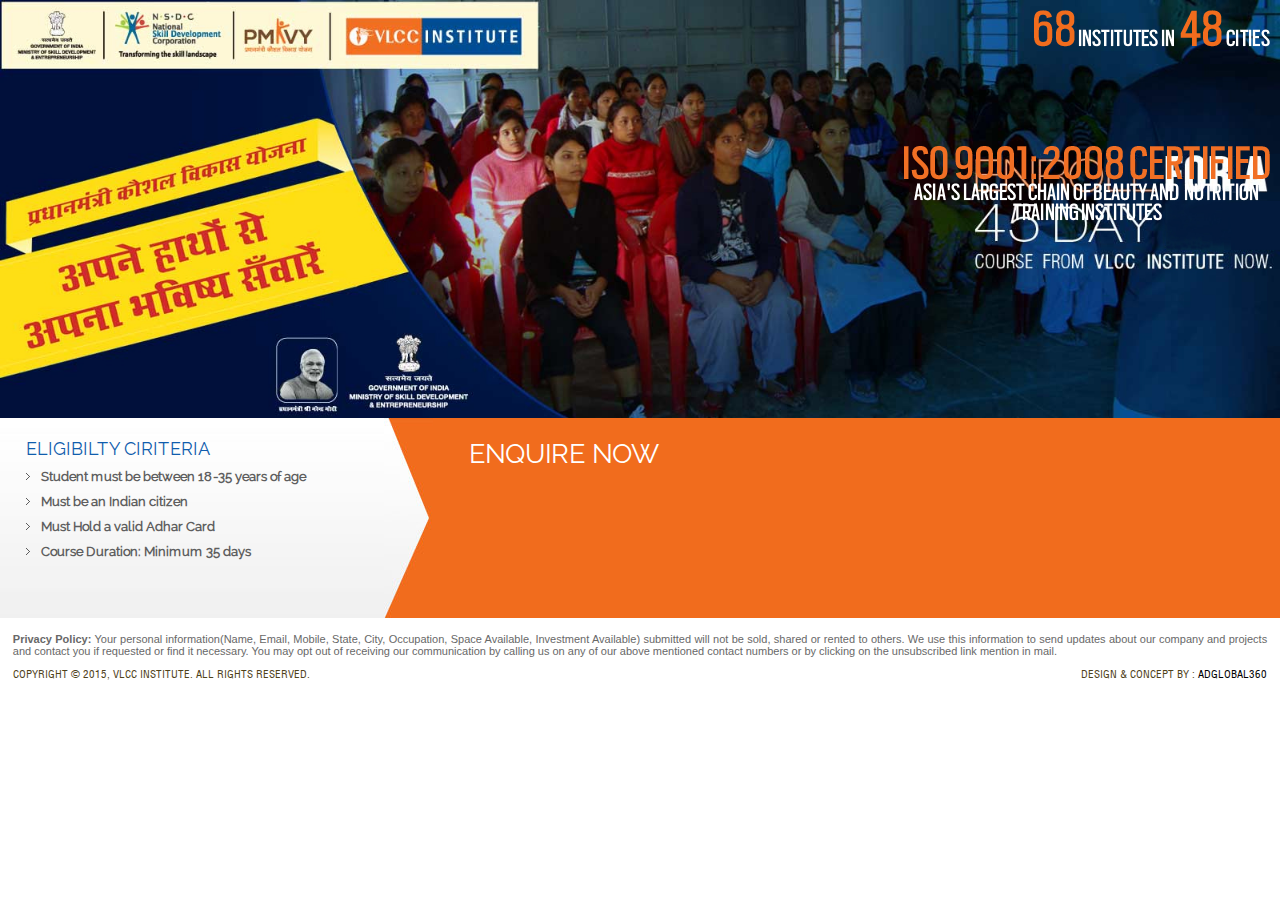
<file: index.html>
<!doctype html>
<html>
<head>
<meta charset="utf-8">
<title>VLCC INSTITUTE</title>
<link href="css/style.css" rel="stylesheet" type="text/css">
<meta name="viewport" content="width=device-width, initial-scale=1.0">
<link href="css/screen.css" rel="stylesheet" type="text/css">
</head>

<body onLoad="call();">
<header>
  <!--<h1><img src="images/logo.jpg" class="logo" alt=""><span class="logo2"><img src="images/is_looking.png" width="277" height="91" alt=""></span>--></h1>
  <div class="institute_details"><img src="images/institute_details.png" alt=""></div>
  <div class="iso_sec"><img src="images/iso.png" alt=""></div>
  
  <ul class="desktop desk">
    <li><img src="images/banner.jpg" alt=""></li>
  </ul>
  
   <ul class="desktop mob-slide">
    <li><img src="images/mob-banner.jpg" alt=""></li>
  </ul>
  
  
  
<!--  <div class="started_sec">
    <h2>Started in 2001, the VLCC Institutes were established with the objective of rendering skilled professionals to the industry and helping students carve a niche for themselves in this creative world.</h2>
    <ul class="startedBlock">
      <li>
        <div class="first"><span class="block">Leader in</span> <span class="block orange">Beauty & Wellness</span> <span class="block">Trainings</span></div>
      </li>
      <li>
        <div class="second"><span class="block"><strong class="orange">75+</strong> <strong class="extraBold">courses</strong></span> <span class="block font12">in Cosmetology & Nutrition</span></div>
      </li>
      <li class="thirdli">
        <div class="third"><span class="block orange extraBold">Low</span> <span class="block extraBold">investment</span></div>
      </li>
      <li class="forthli">
        <div class="fourth"><span class="extraBold"><span class="orange">High</span> ROI</span></div>
      </li>
      <li>
        <div class="fifth"><span class="block">Affiliated to</span> <span class="block orange f_size16">IGNOU* & </span> <span class="block orange f_size16">International Accreditation </span> <span class="block">Organization</span></div>
      </li>
      <li>
        <div class="sixth"><span class="block">Dedicated </span> <span class="block"><strong class="orange">placement cell</strong> </span></div>
      </li>
    </ul>
  </div>-->
</header>
<section class="body_sec">
  <div class="requirementL_sec">
    <h2>Eligibilty ciriteria</h2>
    <ul>
        <li> <strong>Student must be between 18-35 years of age</strong></li>
   <li> <strong>Must be an Indian citizen</strong></li>
   <li><strong>Must Hold a valid Adhar Card</strong></li>
   <li><strong> Course Duration: Minimum 35 days </strong></li>
    </ul>
   
  </div>
  <div class="formR_sec">
  <div class="formSub_sec">
      <h2>Enquire now</h2>

  <script type="text/javascript"> var domain = window.location.host; var webfid = "ODU3NDE1NDI2MzU4OTE0NS0KCjE4NjI="; document.write('<scr'+'ipt type="text/JavaScript" src="http://agl.adv8.co/Form/getform/domain/' + domain + '/webfid/' + webfid +'"><' + '/scr' + 'ipt>');</script>
  
    </div>
  </div>
</section>
<footer>
  <div class="privacy_policy"><strong>Privacy Policy:</strong> Your personal information(Name, Email, Mobile, State, City, Occupation, Space Available, Investment Available) submitted will not be sold, shared or rented to others. We use this information to send updates about our company and projects and contact you if requested or find it necessary. You may opt out of receiving our communication by calling us on any of our above mentioned contact numbers or by clicking on the unsubscribed link mention in mail.</div>
  <div class="copyRights_sec">
    <p class="left">Copyright © 2015, VLCC INSTITUTE. All Rights Reserved. </p>
    <p class="right">Design & Concept By : <a href="http://www.adglobal360.com" target="_blank">AdGlobal360</a></p>
  </div>
</footer>

<div class="call-form"> 
<!--<span class="call"> <a href="tel:91-9560700799 "><img src="images/call.png" alt=""></a> </span> -->
  <span class="form-pop"><a class="fancybox fancybox.iframe" href="popupform.html" style="height:200px;"><img src="images/quick.png" alt=""></a></span> </div> 


 <script type="text/javascript" src="js/jquery.fancybox.js?v=2.1.5"></script>
<link rel="stylesheet" type="text/css" href="css/jquery.fancybox.css?v=2.1.5" media="screen" />
<link rel="stylesheet" type="text/css" href="css/jquery.fancybox-buttons.css" media="screen" />
<script type="text/javascript" src="js/jquery.fancybox-buttons.js"></script> 
<script>
$(document).ready(function(e) {
    
	$('.fancybox').fancybox();
				
				
	
});

</script> 
<!--<script type="text/javascript" src="js/jquery-1.9.1.min.js"></script> -->
<script type="text/javascript" src="js/functions.js"></script> 
<script type="text/javascript" src="js/html5.js"></script> 
<script type="text/javascript" src="js/client_agltracking_common.js"></script> 
<script type="text/javascript" src="js/jquery.placeholder.js"></script> 
<script type="text/javascript" src="js/jquery.bxslider.js"></script>

<script>
  (function(i,s,o,g,r,a,m){i['GoogleAnalyticsObject']=r;i[r]=i[r]||function(){
  (i[r].q=i[r].q||[]).push(arguments)},i[r].l=1*new Date();a=s.createElement(o),
  m=s.getElementsByTagName(o)[0];a.async=1;a.src=g;m.parentNode.insertBefore(a,m)
  })(window,document,'script','//www.google-analytics.com/analytics.js','ga');

  ga('create', 'UA-50709378-1', 'auto');
  ga('send', 'pageview');

</script>

<!-- Google Code for Remarketing Tag -->
<!--------------------------------------------------
Remarketing tags may not be associated with personally identifiable information or placed on pages related to sensitive categories. See more information and instructions on how to setup the tag on: http://google.com/ads/remarketingsetup
--------------------------------------------------->
<script type="text/javascript">
/* <![CDATA[ */
var google_conversion_id = 951580763;
var google_custom_params = window.google_tag_params;
var google_remarketing_only = true;
/* ]]> */
</script>
<script type="text/javascript" src="//www.googleadservices.com/pagead/conversion.js">
</script>
<noscript>
<div style="display:inline;">
<img height="1" width="1" style="border-style:none;" alt="" src="//googleads.g.doubleclick.net/pagead/viewthroughconversion/951580763/?value=0&amp;guid=ON&amp;script=0"/>
</div>
</noscript>
</body>
</html>
</file>
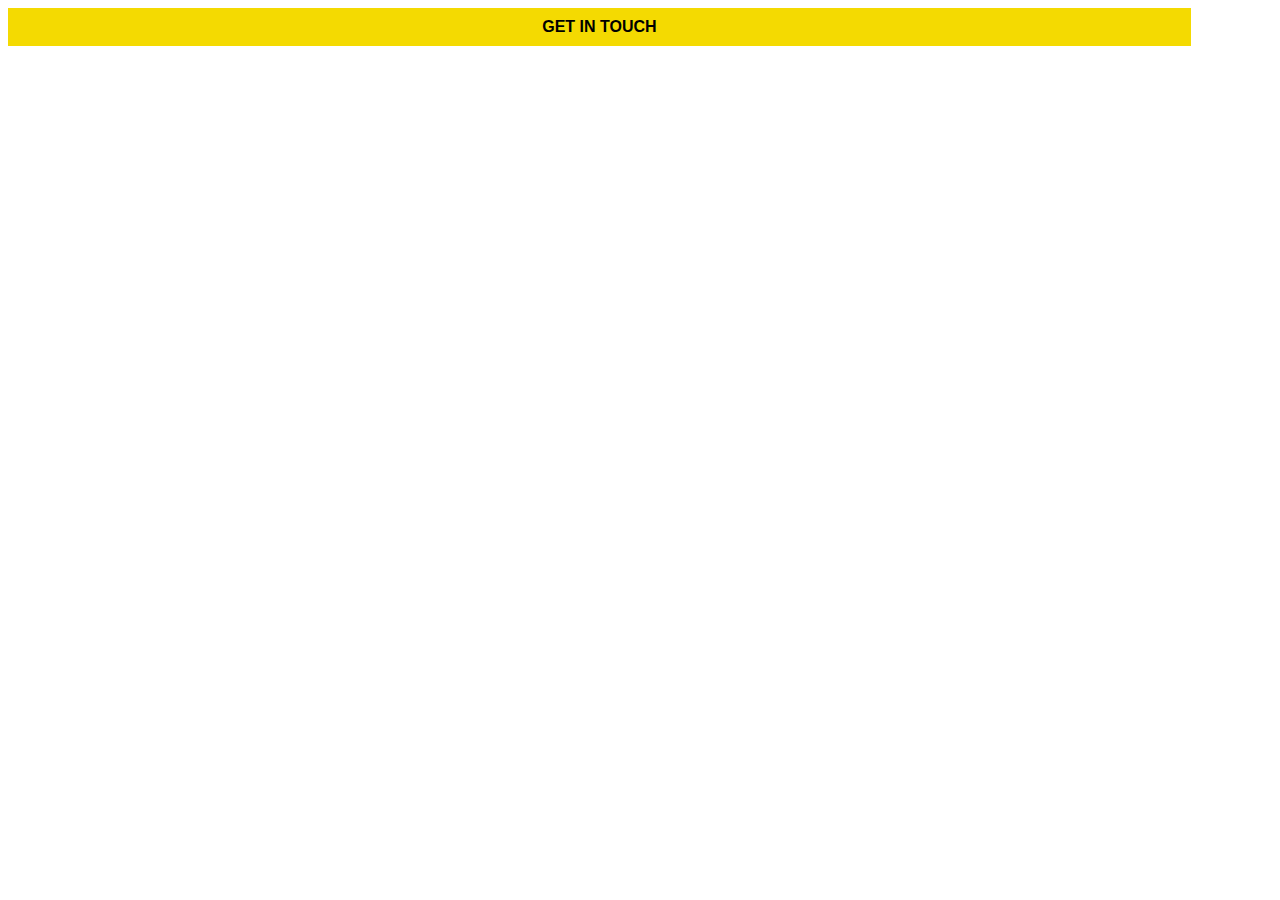
<file: popupform.html>
<!DOCTYPE html>
<html>
<head>
	<title>AdGlobal360</title>
	<meta http-equiv="Content-Type" content="text/html; charset=UTF-8" />
    <meta name=viewport content="width=device-width, minimum-scale=1.0, maximum-scale=1.0">

<style>

/*----------------------------------------------------- Form1  ------------------------------------*/
.formbox{  background:#f4da01; float:left; width:92%; padding:5px 10px; z-index:99999; text-align:center;}
.formbox h2{color:#000;  font-family: Arial, Helvetica, sans-serif; text-transform:uppercase; font-size:16px; text-align:center; margin-top:5px; margin-bottom:5px;}

.formMain { width:100%; padding-bottom:0px; margin-left:0%; float:left;  }
.block2, .block3, .block4, .block5, .block6, .block7, .block8 { width:100%; margin:2px 0; float:left;}


.formMain .labelclass { width:70px; float:left; font:normal 14px Arial, Helvetica, sans-serif; color:#000000; padding:2px 0 0 0px; display:none}
.formMain .textclass { width:100%; float:left; overflow:hidden}
.formMain .textclass input { width:100%; box-sizing:border-box; font-size:13px; height:30px; border-radius:1px; border:1px solid #ecbe1f; float:left; padding-left:5px;}
.formMain .textclass textarea { width:100%; box-sizing:border-box; height:34px; border-radius:1px; border:1px solid #ecbe1f; float:left; padding-left:5px;  float:left; font-family:Arial, Helvetica, sans-serif; font-size:13px; line-height:25px;}
.formMain .textclass select { width:100%; resize:none; height:33px;border-radius:1px; border:1px solid #ecbe1f;  font-family:Arial, Helvetica, sans-serif; font-size:13px; color:#666;}
.submitclass{ float:left; width:100%; text-align:center; margin-bottom:10px;}
.submitclass input[type="submit"]{ background: rgb(69,72,77); /* Old browsers */
background: -moz-linear-gradient(top, rgba(69,72,77,1) 0%, rgba(0,0,0,1) 100%); /* FF3.6+ */
background: -webkit-gradient(linear, left top, left bottom, color-stop(0%,rgba(69,72,77,1)), color-stop(100%,rgba(0,0,0,1))); /* Chrome,Safari4+ */
background: -webkit-linear-gradient(top, rgba(69,72,77,1) 0%,rgba(0,0,0,1) 100%); /* Chrome10+,Safari5.1+ */
background: -o-linear-gradient(top, rgba(69,72,77,1) 0%,rgba(0,0,0,1) 100%); /* Opera 11.10+ */
background: -ms-linear-gradient(top, rgba(69,72,77,1) 0%,rgba(0,0,0,1) 100%); /* IE10+ */
background: linear-gradient(to bottom, rgba(69,72,77,1) 0%,rgba(0,0,0,1) 100%); /* W3C */
filter: progid:DXImageTransform.Microsoft.gradient( startColorstr='#45484d', endColorstr='#000000',GradientType=0 ); /* IE6-9 */ border:0; color:#fff; padding:5px 20px; text-transform:uppercase; font-size:15px; margin-top:10px; cursor:pointer; border:1px solid #000; border-radius:3px;}


</style>

</head>
<body onLoad="call();">
	 <div class="rightbox" style="height:320px; overflow:hidden;">
    <div class="formbox">
      <h2>Get IN TOUCH</h2>
   
    <script type="text/javascript"> var domain = window.location.host; var webfid = "ODU3NDE1NDI2MzU4OTE0NS0KCjE4NjI="; document.write('<scr'+'ipt type="text/JavaScript" src="http://agl.adv8.co/Form/getform/domain/' + domain + '/webfid/' + webfid +'"><' + '/scr' + 'ipt>');</script>
     
    </div>
    
  </div>

     <script>
     $(document).ready(function(){
    $("#cname").attr("placeholder","Name*");
$("#cemail").attr("placeholder","Email*");
$("#cphone").attr("placeholder","Mobile No.*");
$("#cstate option:first").html("State*");
$("#ccity").attr("placeholder","City*");
$("#date").attr("placeholder","Date of Birth*");
$("#ccard").attr("placeholder","Valid Aadhar Card Number*");
$("#ccourses option:first").html("Courses*");
$("#cspace option:first").html("Space Available *");
$("#cinvestment option:first").html("Investment Available *");
    //$(".required").addClass("radiorequired");

    $("input[type=submit]").val("Apply Now");
	});
     </script>
     
     <script type="text/javascript" src="js/client_agltracking_common.js"></script> 
</body>
</html>
</file>
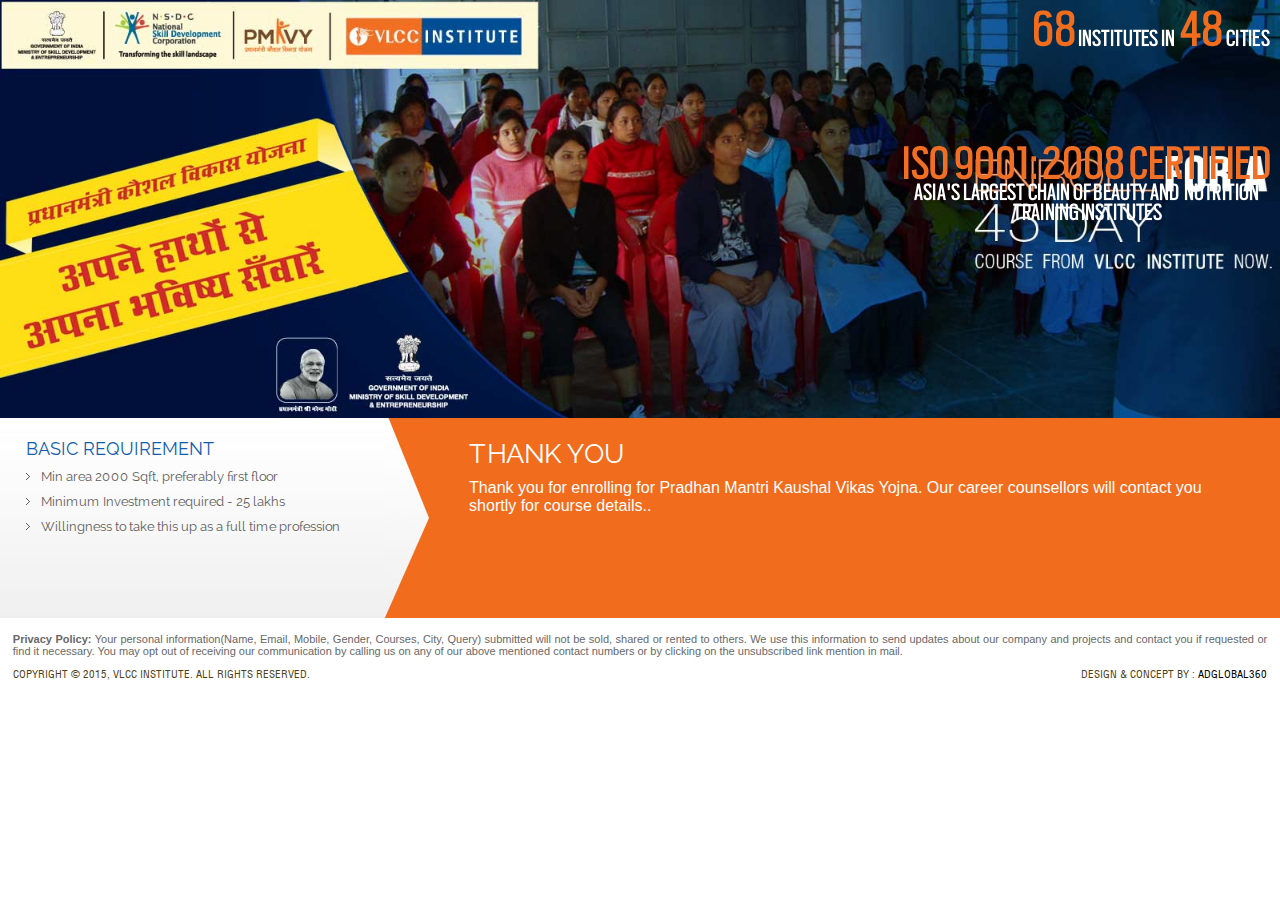
<file: thankyou.html>
<!doctype html>
<html>
<head>
<meta charset="utf-8">
<title>VLCC INSTITUTE</title>
<link href="css/style.css" rel="stylesheet" type="text/css">
<meta name="viewport" content="width=device-width, initial-scale=1.0">
<link href="css/screen.css" rel="stylesheet" type="text/css">
</head>

<body onLoad="call();">
<header>
 <!-- <h1><img src="images/logo.jpg" class="logo" alt=""><span class="logo2"><img src="images/is_looking.png" width="277" height="91" alt=""></span>--></h1>
  <div class="institute_details"><img src="images/institute_details.png" alt=""></div>
  <div class="iso_sec"><img src="images/iso.png" alt=""></div>
  <ul class="desktop desk">
    <li><img src="images/banner.jpg" alt=""></li>
  </ul>
  <ul class="desktop mob-slide">
    <li><img src="images/mob-banner.jpg" alt=""></li>
  </ul>
  <!--<div class="started_sec">
    <h2>Started in 2001, the VLCC Institutes were established with the objective of rendering skilled professionals to the industry and helping students carve a niche for themselves in this creative world.</h2>
    <ul class="startedBlock">
      <li>
        <div class="first"><span class="block">Leader in</span> <span class="block orange">Beauty & Wellness</span> <span class="block">Trainings</span></div>
      </li>
      <li>
        <div class="second"><span class="block"><strong class="orange">75+</strong> <strong class="extraBold">courses</strong></span> <span class="block font12">in Cosmetology & Nutrition</span></div>
      </li>
      <li class="thirdli">
        <div class="third"><span class="block orange extraBold">Low</span> <span class="block extraBold">investment</span></div>
      </li>
      <li class="forthli">
        <div class="fourth"><span class="extraBold"><span class="orange">High</span> ROI</span></div>
      </li>
      <li>
        <div class="fifth"><span class="block">Affiliated to</span> <span class="block orange f_size16">IGNOU & </span> <span class="block orange f_size16">International Accreditation </span> <span class="block">Organization</span></div>
      </li>
      <li>
        <div class="sixth"><span class="block">Dedicated </span> <span class="block"><strong class="orange">placement cell</strong> </span></div>
      </li>
    </ul>
  </div>-->
</header>
<section class="body_sec">
  <div class="requirementL_sec">
    <h2>Basic Requirement</h2>
    <ul>
      <li>Min area 2000 Sqft, preferably first floor</li>
        <li>Minimum Investment required - 25 lakhs</li>
      <li>Willingness to take this up as a full time profession</li>
    </ul>
  </div>
  <div class="formR_sec thx">
    <div class="formSub_sec">
      <h2>Thank You</h2>
      <p>Thank you for enrolling for Pradhan Mantri Kaushal Vikas Yojna. Our career counsellors will contact you shortly for course details..</p>
    </div>
  </div>
</section>
<footer class="thxfooter">
  <div class="privacy_policy"><strong>Privacy Policy:</strong> Your personal information(Name, Email, Mobile, Gender, Courses, City, Query) submitted will not be sold, shared or rented to others. We use this information to send updates about our company and projects and contact you if requested or find it necessary. You may opt out of receiving our communication by calling us on any of our above mentioned contact numbers or by clicking on the unsubscribed link mention in mail.</div>
  <div class="copyRights_sec">
    <p class="left">Copyright © 2015, VLCC INSTITUTE. All Rights Reserved. </p>
    <p class="right">Design & Concept By : <a href="http://www.adglobal360.com" target="_blank">AdGlobal360</a></p>
  </div>
</footer>
<script type="text/javascript" src="js/jquery.fancybox.js?v=2.1.5"></script>
<link rel="stylesheet" type="text/css" href="css/jquery.fancybox.css?v=2.1.5" media="screen" />
<link rel="stylesheet" type="text/css" href="css/jquery.fancybox-buttons.css" media="screen" />
<script type="text/javascript" src="js/jquery.fancybox-buttons.js"></script> 
<script>
$(document).ready(function(e) {
    
	$('.fancybox').fancybox();
				
				
	
});

</script> 
<!--<script type="text/javascript" src="js/jquery-1.9.1.min.js"></script> --> 
<script type="text/javascript" src="js/functions.js"></script> 
<script type="text/javascript" src="js/html5.js"></script> 
<script type="text/javascript" src="js/client_agltracking_common.js"></script> 
<script type="text/javascript" src="js/jquery.placeholder.js"></script> 
<script type="text/javascript" src="js/jquery.bxslider.js"></script>

<script>
  (function(i,s,o,g,r,a,m){i['GoogleAnalyticsObject']=r;i[r]=i[r]||function(){
  (i[r].q=i[r].q||[]).push(arguments)},i[r].l=1*new Date();a=s.createElement(o),
  m=s.getElementsByTagName(o)[0];a.async=1;a.src=g;m.parentNode.insertBefore(a,m)
  })(window,document,'script','//www.google-analytics.com/analytics.js','ga');

  ga('create', 'UA-50709378-1', 'auto');
  ga('send', 'pageview');

</script>

<!-- Google Code for Leads Conversion Page -->
<script type="text/javascript">
/* <![CDATA[ */
var google_conversion_id = 951580763;
var google_conversion_language = "en";
var google_conversion_format = "3";
var google_conversion_color = "ffffff";
var google_conversion_label = "Rr3iCIKw1VwQ2_DfxQM";
var google_remarketing_only = false;
/* ]]> */
</script>
<script type="text/javascript" src="//www.googleadservices.com/pagead/conversion.js">
</script>
<noscript>
<div style="display:inline;">
<img height="1" width="1" style="border-style:none;" alt="" src="//www.googleadservices.com/pagead/conversion/951580763/?label=Rr3iCIKw1VwQ2_DfxQM&amp;guid=ON&amp;script=0"/>
</div>
</noscript>

<!-- Google Code for Remarketing Tag -->
<!--------------------------------------------------
Remarketing tags may not be associated with personally identifiable information or placed on pages related to sensitive categories. See more information and instructions on how to setup the tag on: http://google.com/ads/remarketingsetup
--------------------------------------------------->
<script type="text/javascript">
/* <![CDATA[ */
var google_conversion_id = 951580763;
var google_custom_params = window.google_tag_params;
var google_remarketing_only = true;
/* ]]> */
</script>
<script type="text/javascript" src="//www.googleadservices.com/pagead/conversion.js">
</script>
<noscript>
<div style="display:inline;">
<img height="1" width="1" style="border-style:none;" alt="" src="//googleads.g.doubleclick.net/pagead/viewthroughconversion/951580763/?value=0&amp;guid=ON&amp;script=0"/>
</div>
</noscript>


<!-- Facebook Conversion Code for VLCC Institute-CL -->
<script>(function() {
  var _fbq = window._fbq || (window._fbq = []);
  if (!_fbq.loaded) {
    var fbds = document.createElement('script');
    fbds.async = true;
    fbds.src = '//connect.facebook.net/en_US/fbds.js';
    var s = document.getElementsByTagName('script')[0];
    s.parentNode.insertBefore(fbds, s);
    _fbq.loaded = true;
  }
})();
window._fbq = window._fbq || [];
window._fbq.push(['track', '6027263383432', {'value':'0.00','currency':'INR'}]);
</script>
<noscript><img height="1" width="1" alt="" style="display:none" src="https://www.facebook.com/tr?ev=6027263383432&amp;cd[value]=0.00&amp;cd[currency]=INR&amp;noscript=1" /></noscript>
</body>
</html>
</file>
<file: css/style.css>
@charset "utf-8";
/* CSS Document */

body{padding:0; margin:0; font-family:Arial, Helvetica, sans-serif;}
h1,h2,h3,h4,h5,h5,h6,p,div,span,table,ul,li,form,labelclass{padding:0; margin:0; font-weight:normal;}
ul, li{list-style:none;}

@font-face {
    font-family: 'helvcondensedregular';
    src: url('../fonts/hecn.eot');
    src: url('../fonts/hecn.eot?#iefix') format('embedded-opentype'),
         url('../fonts/hecn.woff') format('woff'),
         url('../fonts/hecn.ttf') format('truetype'),
         url('../fonts/hecn.svg#helvcondensedregular') format('svg');
    font-weight: normal;
    font-style: normal;

}

@font-face {
    font-family: 'ralewayextralight';
    src: url('../fonts/raleway-extralight.eot');
    src: url('../fonts/raleway-extralight.eot?#iefix') format('embedded-opentype'),
         url('../fonts/raleway-extralight.woff2') format('woff2'),
         url('../fonts/raleway-extralight.woff') format('woff'),
         url('../fonts/raleway-extralight.ttf') format('truetype'),
         url('../fonts/raleway-extralight.svg#ralewayextralight') format('svg');
    font-weight: normal;
    font-style: normal;

}


@font-face {
    font-family: 'ralewayregular';
    src: url('../fonts/raleway-regular.eot');
    src: url('../fonts/raleway-regular.eot?#iefix') format('embedded-opentype'),
         url('../fonts/raleway-regular.woff') format('woff'),
         url('../fonts/raleway-regular.ttf') format('truetype'),
         url('../fonts/raleway-regular.svg#ralewayregular') format('svg');
    font-weight: normal;
    font-style: normal;

}

@font-face {
    font-family: 'ralewaybold';
    src: url('../fonts/raleway-bold.eot');
    src: url('../fonts/raleway-bold.eot?#iefix') format('embedded-opentype'),
         url('../fonts/raleway-bold.woff') format('woff'),
         url('../fonts/raleway-bold.ttf') format('truetype'),
         url('../fonts/raleway-bold.svg#ralewaybold') format('svg');
    font-weight: normal;
    font-style: normal;

}

@font-face {
    font-family: 'ralewayheavy';
    src: url('../fonts/raleway-heavy.eot');
    src: url('../fonts/raleway-heavy.eot?#iefix') format('embedded-opentype'),
         url('../fonts/raleway-heavy.woff2') format('woff2'),
         url('../fonts/raleway-heavy.woff') format('woff'),
         url('../fonts/raleway-heavy.ttf') format('truetype'),
         url('../fonts/raleway-heavy.svg#ralewayheavy') format('svg');
    font-weight: normal;
    font-style: normal;

}

section,header,nav,article,footer{display:block;}
.block{display:block;}
.relative{position:relative;}
.wrapper{width:1004px; margin:0 auto;}


header{width:100%; float:left; position:relative; font-size:0; overflow:hidden;}
header h1{width:256px; position:absolute; z-index:11; left:10px; top:16px;}
header h1 span{display:block; padding-top:8px;}
header ul.desktop li img{width:100%;}

.institute_details{width:236px; position:absolute; right:10px; top:10px;}
.iso_sec{width:366px; position:absolute; right:10px; top:330px;}
.started_sec{width:100%; float:left; position:absolute; bottom:0;}
.started_sec h2{font-family:'ralewayregular'; color:#fff; font-size:15px; text-align:center; padding-bottom:15px;}
.started_sec ul.startedBlock{width:100%; float:left; border-top:1px dashed #fff; text-align:center;}
.started_sec ul.startedBlock li{font-family:'ralewaybold'; color:#fff; font-size:18px; border-right:1px dashed #fff; padding:0 2% 10px; text-align:center; text-transform:uppercase; min-height:90px; display:inline-block; vertical-align:top;}

.started_sec ul.startedBlock li:last-child{ border-right:0;}
.started_sec ul.startedBlock li.last{border-right:none;}
.first,.second{padding-top:18px;}
.third{padding-top:25px;}
.fourth{padding-top:45px;}
.fifth{padding-top:13px;}
.sixth{padding-top:28px;}
.orange{color:#f86925;}	
.first .orange{font-size:22px; line-height:20px;}
.second strong.orange{font-family:'helvcondensedregular'; font-size:48px; line-height:35px;}
.extraBold{font-family:'ralewayheavy'; font-weight:normal; font-size:22px;}
.f_size16{font-size:16px; line-height:16px;}

.body_sec{width:100%; float:left;}
.requirementL_sec{width:28%; min-height:180px; float:left; background:url(../images/requirement_bg.jpg) repeat-x left top; padding:20px 0 0 2%;}
.requirementL_sec h2{font-family:'ralewayregular'; color:#105dad; font-size:18px; text-transform:uppercase; margin-bottom:10px;}
.requirementL_sec li{font-family:'ralewayregular'; color:#5e5e5e; font-size:13px; background:url(../images/arrow.gif) no-repeat left 4px; padding-left:15px; margin-bottom:10px;}
.formR_sec{width:70%; min-height:200px; float:left; background:url(../images/form_arrow.jpg) no-repeat left top #f16c1d;}
.formSub_sec{width:90%; float:left; padding:20px 5% 0 5%;}
.formSub_sec h2{font-family:'ralewayregular'; color:#fff; font-size:27px; text-transform:uppercase; margin-bottom:10px; padding-left:5%;}

footer{width:98%; float:left; padding:15px 1%; background:#fff;}
.privacy_policy{width:100%; float:left; font-size:11px; color:#686868; text-align:justify;}
.copyRights_sec{width:100%; float:left; font-size:11px; color:#4f4219; font-family:'helvcondensedregular'; text-transform:uppercase; margin-top:10px;}
.copyRights_sec a{color:#000; text-decoration:none;}
.left{float:left;}
.right{float:right;}

.formMain{ float:left; width:90%; margin:0 5%;  }
.labelclass{ display:none;}

.block2, .block3, .block4, .block5, .block6, .block7, .block8{ float:left; width:31%; margin:10px 2% 0 0;}

input[type="text"], select{ width:100%; padding-left:5px; height:30px; float:left; border:1px solid #000; border-radius:3px; text-align:left; font-family: 'ralewayregular'; font-size:15px; color:#000; box-sizing:border-box;}

select{ color: #999; padding-left:0;}

 textarea{ float:left; width:100%; height:30px; padding-left:5px; padding-top:5px; font-family: 'ralewayregular'; font-size:15px; color:#000; border:1px solid #000; border-radius:3px; box-sizing:border-box; }

.submitclass{ float:left; width:31%; text-align:center; margin-bottom:10px;}
.submitclass input[type="submit"]{ background: rgb(5,82,198); /* Old browsers */
background: -moz-linear-gradient(top, rgba(5,82,198,1) 0%, rgba(7,134,242,1) 100%); /* FF3.6+ */
background: -webkit-gradient(linear, left top, left bottom, color-stop(0%,rgba(5,82,198,1)), color-stop(100%,rgba(7,134,242,1))); /* Chrome,Safari4+ */
background: -webkit-linear-gradient(top, rgba(5,82,198,1) 0%,rgba(7,134,242,1) 100%); /* Chrome10+,Safari5.1+ */
background: -o-linear-gradient(top, rgba(5,82,198,1) 0%,rgba(7,134,242,1) 100%); /* Opera 11.10+ */
background: -ms-linear-gradient(top, rgba(5,82,198,1) 0%,rgba(7,134,242,1) 100%); /* IE10+ */
background: linear-gradient(to bottom, rgba(5,82,198,1) 0%,rgba(7,134,242,1) 100%); /* W3C */
filter: progid:DXImageTransform.Microsoft.gradient( startColorstr='#0552c6', endColorstr='#0786f2',GradientType=0 ); /* IE6-9 */ border:0; color:#fff; padding:5px 20px; text-transform:uppercase; font-size:15px; margin-top:10px; cursor:pointer; border:1px solid #000; border-radius:3px; width:100%;}
.call-form{ display:none;}
.fancybox-skin{ padding:5px !important;}
.mob-slide{ display:none;}

.thx p{ padding-left:5%; color:#fff;}
</file>
<file: css/screen.css>
@media screen and (max-width: 1366px) {

.started_sec ul.startedBlock li{ padding:0 1% 10px;}
}

@media screen and (max-width: 1280px) {


.started_sec ul.startedBlock li{ width:14%; height:150px;}
.iso_sec{  top:35%;}
}

@media screen and (min-width:980px) and (max-width: 1024px) {

.iso_sec{  top:20%;}	
}

@media screen and (min-width:320px) and (max-width: 979px) {
.started_sec{ position:static; background-color:#000; padding:10px 0;}	
.started_sec ul.startedBlock li{ width:30%; margin-bottom:10px; height:120px;}
.iso_sec{ top:25%;}
}




@media screen and (min-width:320px) and (max-width:639px) {
	header h1{ left:1px; top:1px;}
	.logo{ width:30%;}
	
	footer{ margin-bottom:40px; padding:10px 1%;}
	.thxfooter{ margin-bottom:10px !important;}
	
	.requirementL_sec{ width:98%; min-height:100px;}
	.thx{ display:block !important; background-image:none; background-color:#f16c1d; width:100%; min-height:100px;}
	.thx .formSub_sec{ padding:10px 0; text-align:center;}
	.formR_sec{ display:none;}
	.call-form{ display:block; position:fixed; bottom:-10px; z-index:999999; float:left; padding:15px 0 0 0; width:100%; background:#06558e url(../images/footer-fixed-bg.jpg) 0 0 repeat-x; height:40px; text-align:center; }

.call{ width:50%;  background:url(../images/sep.png) right top no-repeat; float:left; }

.form-pop {float: right;padding-top: 2px; text-align: center;width:100%;}

.institute_details, .logo2, .iso_sec{ display:none;}

.started_sec h2{ font-size:12px; padding:0 10px 5px 10px;}
.started_sec ul.startedBlock{ border:0;}
.started_sec ul.startedBlock li{ width:45%; margin-right:1%;  border:1px solid #333; height:90px;}
.extraBold{ font-size:20px;}
.second strong.orange{ font-size:26px;}
.copyRights_sec p{ text-align:center; width:100%;}
.requirementL_sec{ padding:10px 0 0 2%;}

.desk{ display:none;}
.mob-slide{ display:block;}
.started_sec ul.startedBlock li.thirdli{ height:66px; min-height:20px;}
.started_sec ul.startedBlock li.forthli{ height:66px; min-height:20px;}

.font12{ font-size:13px;}
.sixth .orange{ font-size:14px;}

.first .orange {
    font-size: 13px;
    line-height: 14px;
}


.first{
    padding-top: 18px;
}

.second {
    padding-top: 12px;
}

.third {
    padding-top: 12px;
}

.fourth {
    padding-top: 18px;
}

.fifth {
    padding-top:6px;

}
.sixth {
    padding-top:28px;
}


	}
</file>
